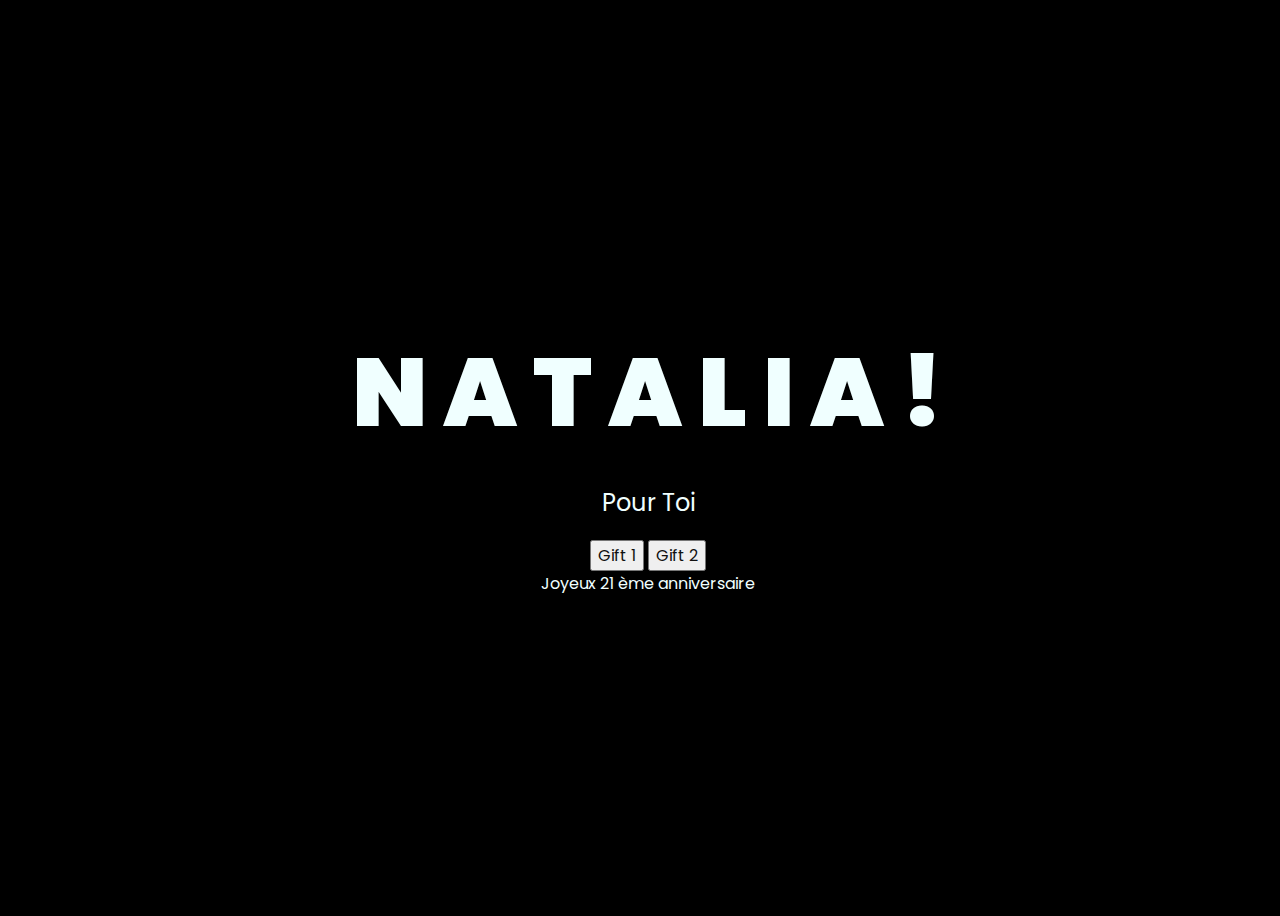
<file: Randolph-Flowers/index.html>
<!DOCTYPE html>
<html lang="en">
<head>
    <meta charset="UTF-8">
    <meta http-equiv="X-UA-Compatible" content="IE=edge">
    <meta name="viewport" content="width=device-width, initial-scale=1.0">
    <link rel="stylesheet" href="css/style.css">
    <link rel="icon" href="img/flowers.png" type="image/x-icon">
    <title>Flowers</title>
</head>
<body>
    <div class="moon-background"></div>
    <div class="greetings">
        <span>N</span>
        <span>A</span>
        <span>T</span>
        <span>A</span>
        <span>L</span>
        <span>I</span>
        <span>A</span>
        <span>!</span>
    </div>
    <div class="description">
</div>
    <div class="description">
        <span>Pour Toi</span>
    </div>
    <div class="button">
        <button>
            <a href="flower.html">Gift 1</a>
        </button>
        <button>
            <a href="https://jdideas2004.github.io/birthday-card/">Gift 2</a>
        </button>
        
    </div>
    <div class="moon-phrase">
        <span>Joyeux</span>
        <span>21</span>
        <span>ème</span>
        <span>anniversaire</span>
    </div>
</body>
</html>
</file>
<file: Randolph-Flowers/css/style.css>
@import url('https://fonts.googleapis.com/css2?family=Poppins:ital,wght@0,500;1,900&display=swap');
*{
    font-family: 'Poppins',cursive;
}
body{
    color: azure;
    width: 100%;
    height: 100vh;
    display: flex;
    flex-direction: column;
    align-items: center;
    justify-content: center;
    background-color: black;
}
.greetings{
    font-size: 6rem;
    font-weight: 900;
}
.greetings > span{
    animation: glow 2.5s ease-in-out infinite;
}
@keyframes glow{
    0%, 100%{
        color: #fff;
        text-shadow: 0 0 12px #39c6d6, 0 0 50px #39c6d6, 0 0 100px #39c6d6;
    }
    10%, 90%{
        color: #111;
        text-shadow: none;
    }
}
.greetings > span:nth-child(2){
    animation-delay: .2s ;
}
.greetings > span:nth-child(3){
    animation-delay: .4s ;
}
.greetings > span:nth-child(4){
    animation-delay: .6s;
}
.greetings > span:nth-child(5){
    animation-delay: .8s;
}
.greetings > span:nth-child(6){
    animation-delay: 1s;
}
.greetings > span:nth-child(7){
    animation-delay: 1.2s;
}
.greetings > span:nth-child(8){
    animation-delay: 1.4s;
}

.description{
    font-size: 1.5rem;
    margin-bottom: 20px;
}

.button a{
    text-decoration: none;
    font-size: 1rem;
    color: #111;
}

@media screen and (max-width:574px){
    .greetings{
        display: block;
        font-size: 3rem;
        font-weight: 500;
        text-align: center;
    }
    .description{
        font-size: 1rem;
    }
    
    .button a{
        font-size: .5rem;
    }
}
</file>
